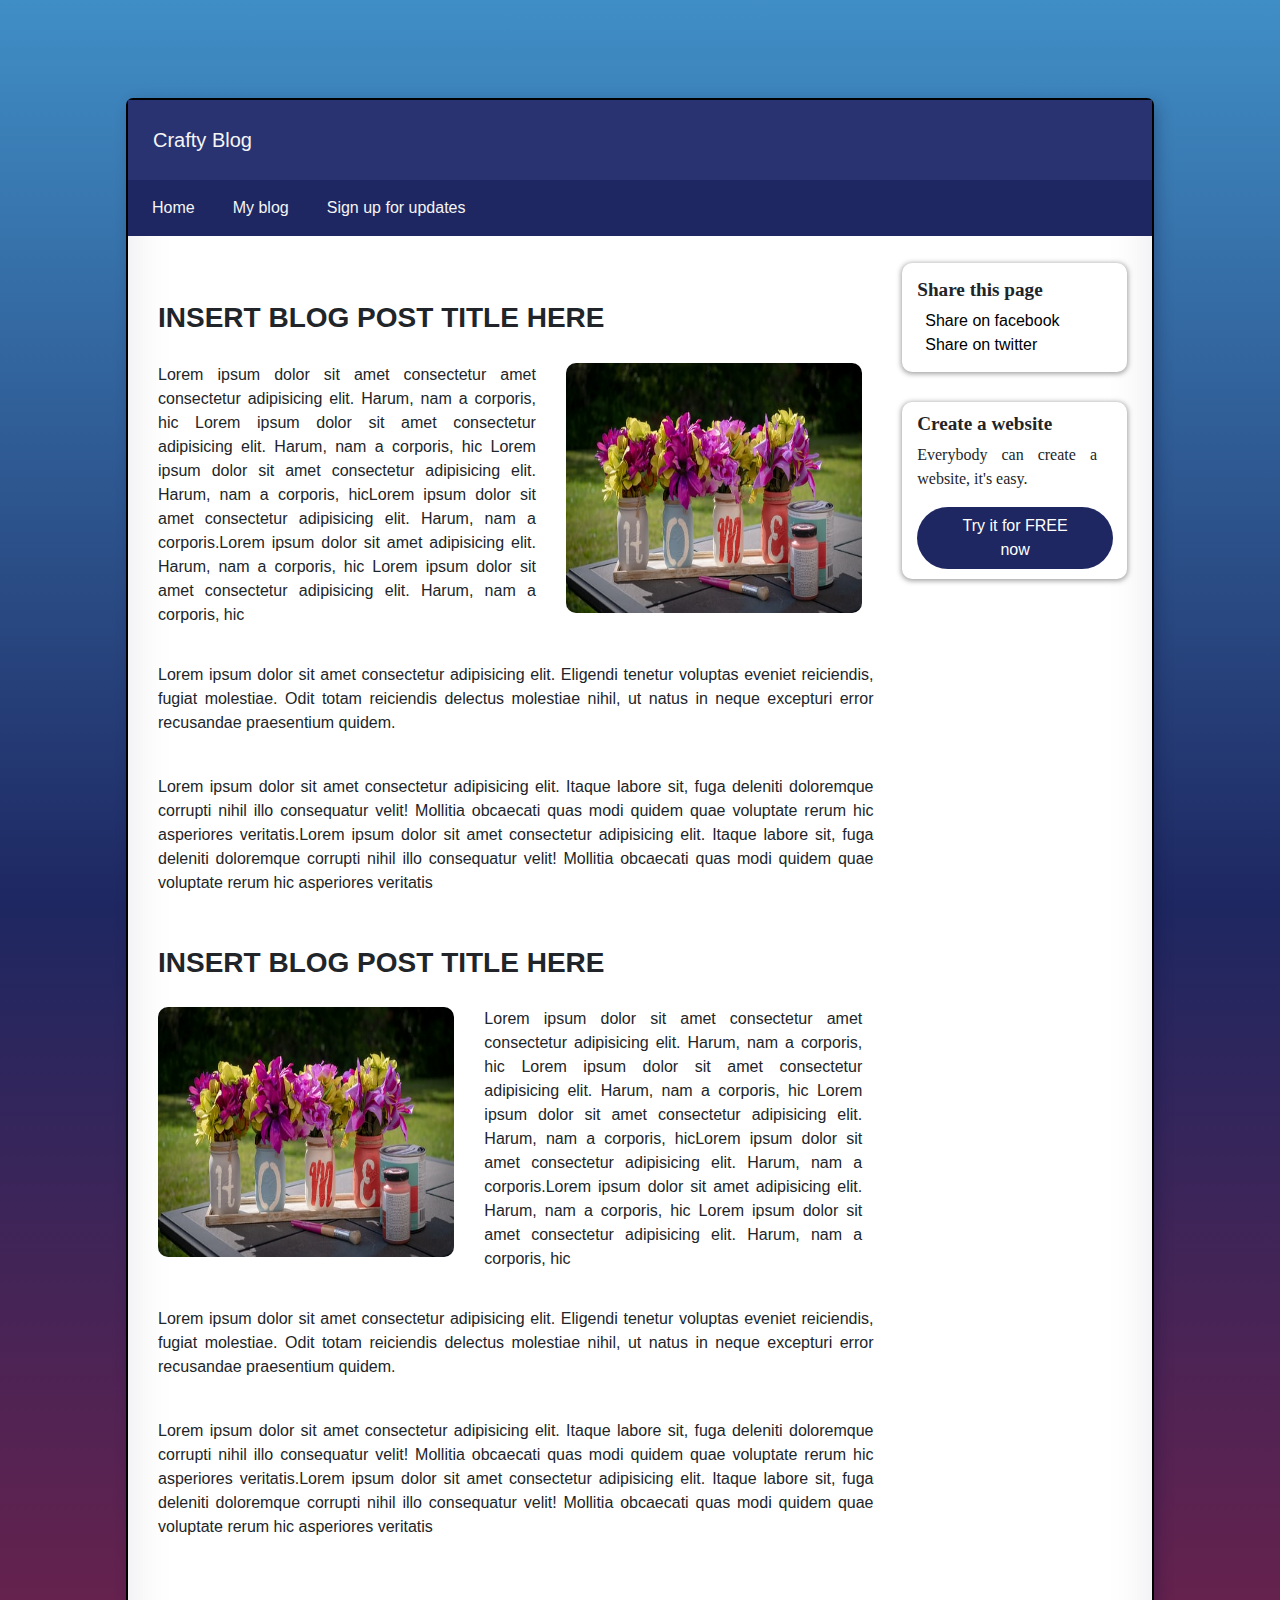
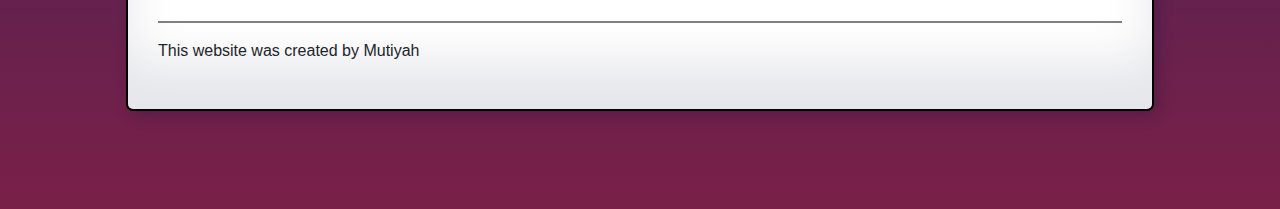
<file: my_blog.html>
<!DOCTYPE html>
<html lang="en">
<head>
    <meta charset="UTF-8">
    <meta name="viewport" content="width=device-width, initial-scale=1.0">
    <!-- BOOTSTRAP -->
<link rel="stylesheet" href="https://stackpath.bootstrapcdn.com/bootstrap/4.4.1/css/bootstrap.min.css" integrity="sha384-Vkoo8x4CGsO3+Hhxv8T/Q5PaXtkKtu6ug5TOeNV6gBiFeWPGFN9MuhOf23Q9Ifjh" crossorigin="anonymous">
<!-- Font awesome -->
<link rel="stylesheet" href="https://use.fontawesome.com/releases/v5.7.1/css/all.css" integrity="sha384-fnmOCqbTlWIlj8LyTjo7mOUStjsKC4pOpQbqyi7RrhN7udi9RwhKkMHpvLbHG9Sr" crossorigin="anonymous">   
<link rel="stylesheet" href="styles/my_blog.css">
    <title>Kemzy's blog</title>
</head>
<body>
    <main>
         <!-- NAVIGATION SECTION -->
         <section>
        
            <div id="logo">
                     <a class="navbar-brand" href="#">Crafty Blog</a>
            </div>
            <nav class="navbar navbar-expand-lg ">
            <button class="navbar-toggler" type="button" data-toggle="collapse" data-target="#navbarNav" aria-controls="navbarNav" aria-expanded="false" aria-label="Toggle navigation">
              <span class="navbar-toggler-icon"></span>
            </button>
            <div class="collapse navbar-collapse" id="navbarNav">
              <ul class="navbar-nav">
                <li class="nav-item active">
                  <a class="nav-link" href="index.html">Home <span class="sr-only">(current)</span></a>
                </li>
                <li class="nav-item">
                  <a class="nav-link" href="my_blog.html">My blog</a>
                </li>
                <li class="nav-item">
                  <a class="nav-link" href="signup_page.html">Sign up for updates</a>
                </li>
              </ul>
            </div>
          </nav>
        </section>
<section id="sub-main">
    <div class="row" id="menu-section">
            <h3 class="col-lg-12 col-md-12" id="slogan-section-head">INSERT BLOG POST TITLE HERE</h3>
            <div class="col-lg-5 col-md-12 col-sm-12"><P>Lorem ipsum dolor sit amet consectetur  amet consectetur adipisicing elit. Harum, nam a corporis, hic Lorem ipsum dolor sit amet consectetur adipisicing elit. Harum, nam a corporis, hic Lorem ipsum dolor sit amet consectetur adipisicing elit. Harum, nam a corporis, hicLorem ipsum dolor sit amet consectetur adipisicing elit. Harum, nam a corporis.Lorem ipsum dolor sit amet adipisicing elit. Harum, nam a corporis, hic Lorem ipsum dolor sit amet consectetur adipisicing elit. Harum, nam a corporis, hic</p>      
        </div>

        <div class="col-lg-4">
                <img id="slogan-section-img" src="images/splash4.jpg" alt="">
        </div>

        <div class="col-lg-3">
            <div class="row" id="share-page">
                <h3>Share this page</h3>
                <div>
                    <i class="fab fa-facebook"></i><a class="share-page-links" href="http://facebook.com" target="_blank" rel="noopener noreferrer">Share on facebook</a><br>
                    <i class="fab fa-twitter-square"></i><a class="share-page-links" href="http://twitter.com" target="_blank" rel="noopener noreferrer">Share on twitter</a>
                </div>
            </div>
            <div class="row" id="create-website">
                <h3 id="create-website-head">Create a website</h3>
                <p>Everybody can create a website, it's easy.</p>
                <button id="btn">Try it for FREE now</button>
            </div>
        </div>
    </div>

    <div class="row">
        <div class="col-lg-9 col-md-12 col-sm-12">
        <p>Lorem ipsum dolor sit amet consectetur adipisicing elit. Eligendi tenetur voluptas eveniet reiciendis, fugiat molestiae. Odit totam reiciendis delectus molestiae nihil, ut natus in neque excepturi error recusandae praesentium quidem.</p>
       <br>
        <p>Lorem ipsum dolor sit amet consectetur adipisicing elit. Itaque labore sit, fuga deleniti doloremque corrupti nihil illo consequatur velit! Mollitia obcaecati quas modi quidem quae voluptate rerum hic asperiores veritatis.Lorem ipsum dolor sit amet consectetur adipisicing elit. Itaque labore sit, fuga deleniti doloremque corrupti nihil illo consequatur velit! Mollitia obcaecati quas modi quidem quae voluptate rerum hic asperiores veritatis</p>
    </div>
    </div>


    <!-- SECOND INSERT SECTION -->

    <div class="row" id="menu-section">
    <h3 class="col-lg-12 col-md-12" id="slogan-section-head">INSERT BLOG POST TITLE HERE</h3>
    <div class="col-lg-4">
        <img id="slogan-section-img" src="images/splash4.jpg" alt="">
</div>

    
    <div class="col-lg-5 col-md-12 col-sm-12"><P>Lorem ipsum dolor sit amet consectetur  amet consectetur adipisicing elit. Harum, nam a corporis, hic Lorem ipsum dolor sit amet consectetur adipisicing elit. Harum, nam a corporis, hic Lorem ipsum dolor sit amet consectetur adipisicing elit. Harum, nam a corporis, hicLorem ipsum dolor sit amet consectetur adipisicing elit. Harum, nam a corporis.Lorem ipsum dolor sit amet adipisicing elit. Harum, nam a corporis, hic Lorem ipsum dolor sit amet consectetur adipisicing elit. Harum, nam a corporis, hic</p>      
</div>



<div class="col-lg-3">
</div>
</div>

<div class="row">
<div class=" col-lg-9 col-md-12 col-sm-12">
<p>Lorem ipsum dolor sit amet consectetur adipisicing elit. Eligendi tenetur voluptas eveniet reiciendis, fugiat molestiae. Odit totam reiciendis delectus molestiae nihil, ut natus in neque excepturi error recusandae praesentium quidem.</p>
<br>
<p>Lorem ipsum dolor sit amet consectetur adipisicing elit. Itaque labore sit, fuga deleniti doloremque corrupti nihil illo consequatur velit! Mollitia obcaecati quas modi quidem quae voluptate rerum hic asperiores veritatis.Lorem ipsum dolor sit amet consectetur adipisicing elit. Itaque labore sit, fuga deleniti doloremque corrupti nihil illo consequatur velit! Mollitia obcaecati quas modi quidem quae voluptate rerum hic asperiores veritatis</p>
</div>
</div>



        <footer>
            <div class="row">
                <div class="col-12">
                  <hr>
  
                  <p>This website was created by Mutiyah</p>
                </div>
              </div>
        </footer>
    </section>
    </main>

        <!-- BOOTSTRAP SCRIPT -->
        <script src="https://code.jquery.com/jquery-3.4.1.slim.min.js" integrity="sha384-J6qa4849blE2+poT4WnyKhv5vZF5SrPo0iEjwBvKU7imGFAV0wwj1yYfoRSJoZ+n" crossorigin="anonymous"></script>
        <script src="https://cdn.jsdelivr.net/npm/popper.js@1.16.0/dist/umd/popper.min.js" integrity="sha384-Q6E9RHvbIyZFJoft+2mJbHaEWldlvI9IOYy5n3zV9zzTtmI3UksdQRVvoxMfooAo" crossorigin="anonymous"></script>
        <script src="https://stackpath.bootstrapcdn.com/bootstrap/4.4.1/js/bootstrap.min.js" integrity="sha384-wfSDF2E50Y2D1uUdj0O3uMBJnjuUD4Ih7YwaYd1iqfktj0Uod8GCExl3Og8ifwB6" crossorigin="anonymous"></script>
           
</body>
</html>
</file>
<file: styles/my_blog.css>
*{
    margin: 0;
    padding: 0;
}

body{
    width: 100vw;
    height: auto;
    background-color: #1e2761;
    background-image: linear-gradient(to top, #7a2048,#1e2761 , #408ec6);
   
   padding: 100px 0 100px 0;
}

main{
    width: 80vw;
    height:auto;
    margin: auto;
    background-color:white;
    box-shadow: 
    inset 0 -3em 3em rgba(13, 17, 55, 0.1),
            0 0 0 2px rgb(0, 0 , 0),
             0.3em 0.3em 1em rgba(13, 17, 55,0.3);
    border-radius: 5px;
}
#sub-main{
    padding: 30px;
}
/* NAVIGATION SECTION */
#logo{
    display: block !important;
    background-color: #293372;
    padding: 20px 20px 20px 25px;
}
#logo > a, .nav-link{
    color: whitesmoke;
    padding-right: 30px !important;
}
nav{
    background-color: #1e2761 !important;
}
.nav-link:hover{
    color: whitesmoke !important;
}
.nav-link:active{
  font-weight: bold;
}


/* IMAGE MENU SECTION */
#menu-section{
    height: auto;
    padding-right: 15px;
    padding-bottom: 20px;
}

.menu-img{
    background-image: url('../images/splash2.jpg');
    height: 250px;
    border-radius: 10px;
    margin-top: 100px;
    margin-bottom: 10px;
}

.menu-img-links{
    color: black;
    text-decoration: underline;
    font-weight: bold;
}
#sec-img{
    background-image: url('../images/splash1.jpg');
}
#share-page, #create-website{
    background-color: white;
    height: auto;
    box-shadow: 0px 1px 4px 0px rgba(0, 0, 0, 0.2), 0px 1px 5px 2px rgba(0, 0, 0, 0.19);
    margin: -100px -20px 30px 10px;
    padding: 15px 10px 15px 15px;
    border-radius: 10px;
}

#share-page > h3, #create-website-head{
    font-weight: bold;
    font-family: Georgia, 'Times New Roman', Times, serif;
    font-size: 1.2rem;
    width: 100%;
}
.share-page-links{
    padding-left: 8px;
    color: black;
    text-decoration: none;
}

.share-page-links:hover{
    color: #408ec6;
    text-decoration: none;  
}

#create-website{
    padding-top: 10px;
    padding-bottom: 10px;
    height: auto;
    margin-top: 0;
}
#create-website > P{
   font-family: Georgia, 'Times New Roman', Times, serif;
 margin-right: 20px;
}

#btn{
    background-color: #1e2761 ;
    border: none;
    border-radius: 50px;
    padding: 7px 30px;
    color: white;
    margin-right: -10px;
    width: 98%;
}

p{
    text-align: justify;
}
/* slogan section */
#slogan-section-head{
    font-weight: bold;
    padding: 35px 0 20px 15px;
}
#slogan-section-img{
    width: 100%;
    height: 250px;
    border-radius: 10px;
}

/*footer section */
footer{
    padding-top: 50px;
}
#enjoy{
    padding: 40px 0 40px 0;
    font-family: fantasy;
}

hr{
    border: 0.2px solid gray;
 
}

@media(max-width: 800px){
    .navbar-toggler{
        color: white;
        background-color: #7a2048;
        border: 1px solid #408ec6;
    }
    .navbar-toggler:active{
        border: 1px solid #408ec6;
    }

    #share-page, #create-website{

        margin: 40px 0 0 0 ;
    }
    p{
        text-align: justify;
    }
}
</file>
